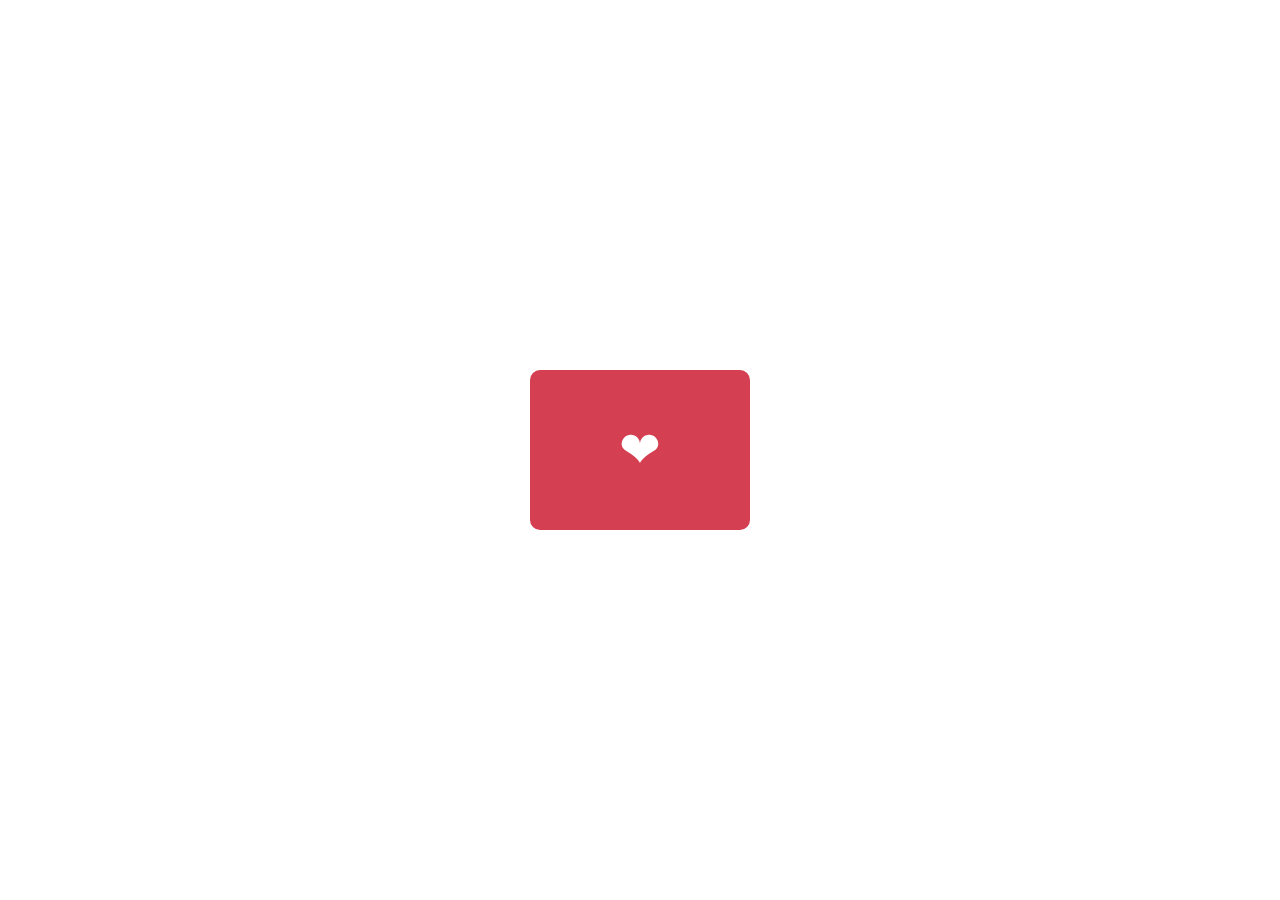
<file: index.html>
<!DOCTYPE html>
<html lang="en">
<head>
  <meta charset="UTF-8" />
  <meta name="viewport" content="width=device-width, initial-scale=1.0" />
  <title>I love you</title>
  <link rel="stylesheet" href="style.css">
</head>
<body>
  <div class="background-hearts">
    <div class="bg-heart">❤</div>
    <div class="bg-heart">❤</div>
    <div class="bg-heart">❤</div>
    <div class="bg-heart">❤</div>
    <div class="bg-heart">❤</div>
    <div class="bg-heart">❤</div>
    <div class="bg-heart">❤</div>
    <div class="bg-heart">❤</div>
    <div class="bg-heart">❤</div>
    <div class="bg-heart">❤</div>
  </div>

  <div class="container">
    <div class="envelope" id="envelope">
      <div class="heart" id="heart">❤</div>
    </div>
  
    <div class="letter" id="letter">
      <div class="letter-content">
        <h2>Hello, Dian</h2>
        <p>
           Just want to say… I’ve fallen for you so bad. I fell so hard it left a crater in my heart, the kind comets make when they hit the earth and the comet that pierced through me is you. A hole in my heart that is not a wound, but a place made for you. A piece of you lives there, a piece that is part of my world, and without it, my world would crumble.
        </p> <br>
        <p>
            And it’s that piece of you that makes me love everything about you. Your eyes, one look and I was lost. Your voice, the one thing I can never get enough of, like I’m drawn to it every time. There are so many more things, but words will never be enough to explain it.
        </p> <br>
            I’ve fallen so hard for you that you’ve become the sky of my sky.
        <p><strong>I LOVE YOU❤ </strong></p>
      </div>

      <button class="open-btn" onclick="window.location.href='ily.html'">
        Open
      </button>
    </div>
  </div>

  <img class="flykiss bottom-left" src="gifs/love-kisses.gif" alt="fly kiss">
  <img class="flykiss top-right" src="gifs/love-kisses.gif" alt="fly kiss">

  <script src="script.js"></script>
</body>
</html>
</file>
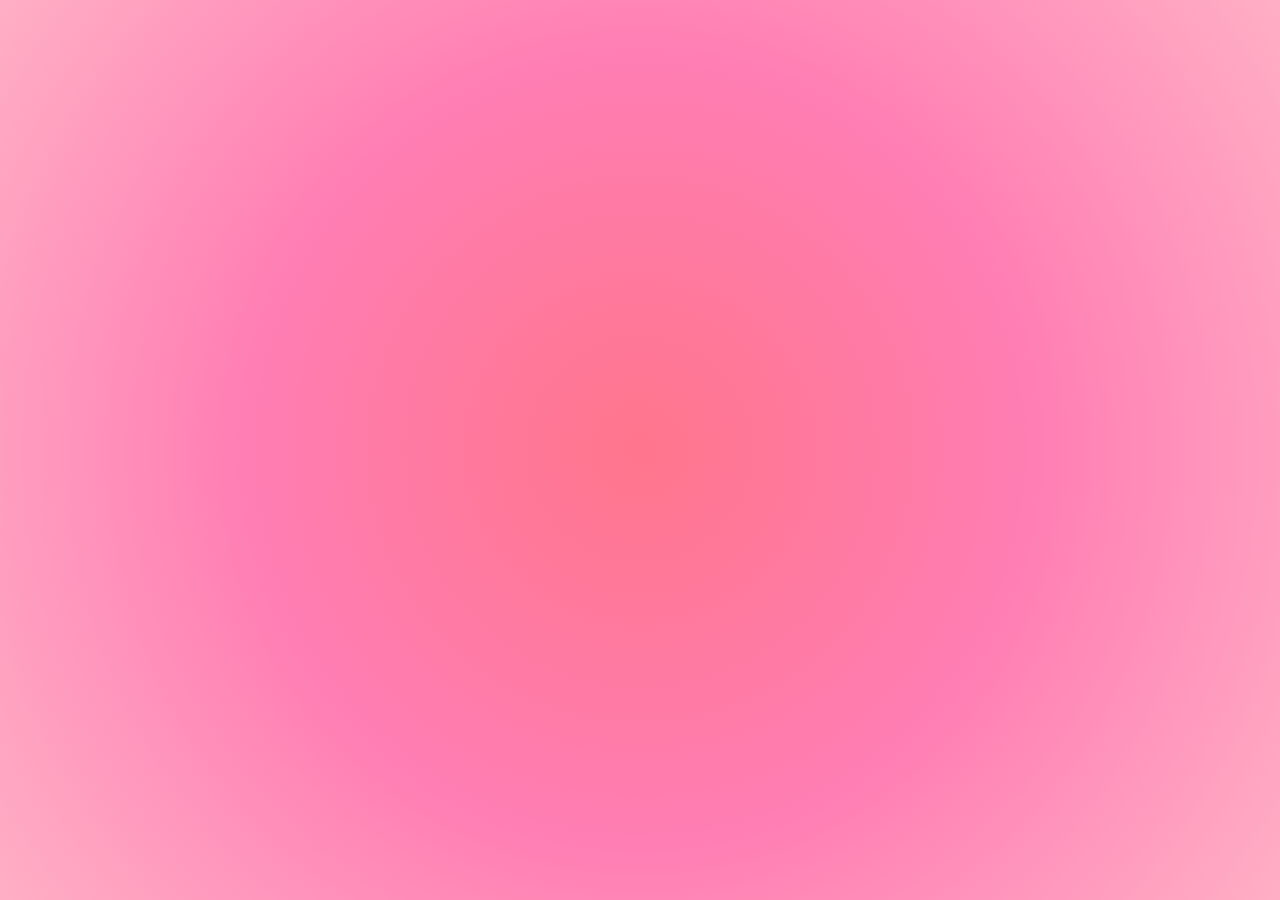
<file: ily.html>
<!DOCTYPE html>
<html lang="en">
<head>
<meta charset="UTF-8">
<meta name="viewport" content="width=device-width, initial-scale=1.0">
<title>I LOVE YOU</title>
<link rel="stylesheet" href="ily.css">
</head>
<body>
<div class="container"></div>

<script src="ily.js"></script>
</body>
</html>
</file>
<file: style.css>
* {
    margin: 0;
    padding: 0;
    box-sizing: border-box;
    font-family: 'Arial', sans-serif;
}

body {
    min-height: 100vh;
    display: flex;
    justify-content: center;
    align-items: center;
    background: radial-gradient(circle, #ff758c, #ff7eb3);
    overflow: hidden;
    position: relative;
    padding: 20px;
}

.background-hearts {
    position: fixed;
    inset: 0;
    width: 100%;
    height: 100%;
    pointer-events: none;
    z-index: -1;
}

.bg-heart {
    position: absolute;
    color: rgba(255, 255, 255, 0.7);
    font-size: 24px;
    animation: floatHeart 10s linear infinite;
}

@keyframes floatHeart {
    0% { bottom: -50px; opacity: 0; transform: scale(0.5); }
    50% { opacity: 1; }
    100% { bottom: 110%; opacity: 0; transform: scale(1); }
}

.container {
    display: flex;
    flex-direction: column;
    align-items: center;
    justify-content: center;
    width: 100%;
}

.envelope {
    width: clamp(150px, 35vw, 220px);
    height: clamp(110px, 25vw, 160px);
    background: #d43f52;
    border-radius: 10px;
    display: flex;
    justify-content: center;
    align-items: center;
    cursor: pointer;
    transition: opacity 0.5s, transform 0.5s;
}

.envelope .heart {
    font-size: clamp(30px, 8vw, 50px);
    color: #fff;
    animation: throb 1.5s infinite;
}

@keyframes throb {
    0% { transform: scale(1); }
    50% { transform: scale(1.2); }
    100% { transform: scale(1); }
}

.hide-envelope {
    opacity: 0;
    transform: scale(0.8);
}

.letter {
    position: absolute;
    top: 50%;
    left: 50%;
    transform: translate(-50%, -50%) scale(0.8);
    width: min(90%, 420px);
    padding: clamp(15px, 3vw, 25px);
    background: white;
    border-radius: 10px;
    box-shadow: 0 10px 20px rgba(0, 0, 0, 0.3);
    opacity: 0;
    pointer-events: none;
    transition: opacity 0.5s, transform 0.5s;
}

.show-letter .letter {
    opacity: 1;
    pointer-events: auto;
    transform: translate(-50%, -50%) scale(1);
    animation: bounceIn 0.6s ease-out;
}

@keyframes bounceIn {
    0% { transform: translate(-50%, -50%) scale(0.7); opacity: 0; }
    50% { transform: translate(-50%, -50%) scale(1.05); opacity: 1; }
    70% { transform: translate(-50%, -50%) scale(0.95); }
    100% { transform: translate(-50%, -50%) scale(1); }
}

.letter-content {
    font-size: clamp(14px, 3vw, 18px);
    line-height: 1.6;
    color: #333;
}

.flykiss {
    position: fixed;
    display: none;
    z-index: 999;
    width: clamp(120px, 20vw, 250px);
    transition: transform 0.3s ease, opacity 0.5s ease;
}

.flykiss.bottom-left {
    bottom: 20px;
    left: 20px;
    width: clamp(120px, 20vw, 250px);
}

.flykiss.top-right {
    top: 20px;
    right: 20px;
    width: clamp(120px, 20vw, 250px);
    transform: scaleX(-1);
}


@media (max-width: 480px) {
    .flykiss {
        width: clamp(80px, 35vw, 150px);
        opacity: 0.95;
    }
}

.open-btn {
    position: absolute;
    bottom: 5%;      
    right: 5%;       
    background: #ff4f88;
    color: white;
    border: none;
    padding: 0.7em 1.2em;
    border-radius: 8px;
    font-size: clamp(12px, 2vw, 16px);
    cursor: pointer;
    transition: 0.2s;
    z-index: 4;
}

.open-btn:hover {
    transform: scale(1.05);
    background: #ff2f6f;
}
</file>
<file: ily.css>
* {
  margin: 0;
  padding: 0;
  box-sizing: border-box;
  font-family: 'Arial', sans-serif;
}

body {
  height: 100vh;
  width: 100vw;
  overflow: hidden;
  background: radial-gradient(circle at center, #ff758c, #ff7eb3, #ffafc5);
  display: flex;
  justify-content: center;
  align-items: center;
}

.container {
  position: relative;
  width: 100%;
  height: 100%;
}

.i-love-you {
  position: absolute;
  font-size: clamp(16px, 3vw, 48px);
  color: white;
  font-weight: bold;
  opacity: 0;
  animation: popOut 1s ease forwards;
}

@keyframes popOut {
  0% { transform: scale(0); opacity: 0; }
  50% { transform: scale(1.3); opacity: 1; }
  100% { transform: scale(1); opacity: 1; }
}

.i-love-you {
  animation: popOut 0.6s ease forwards; 
}
</file>
